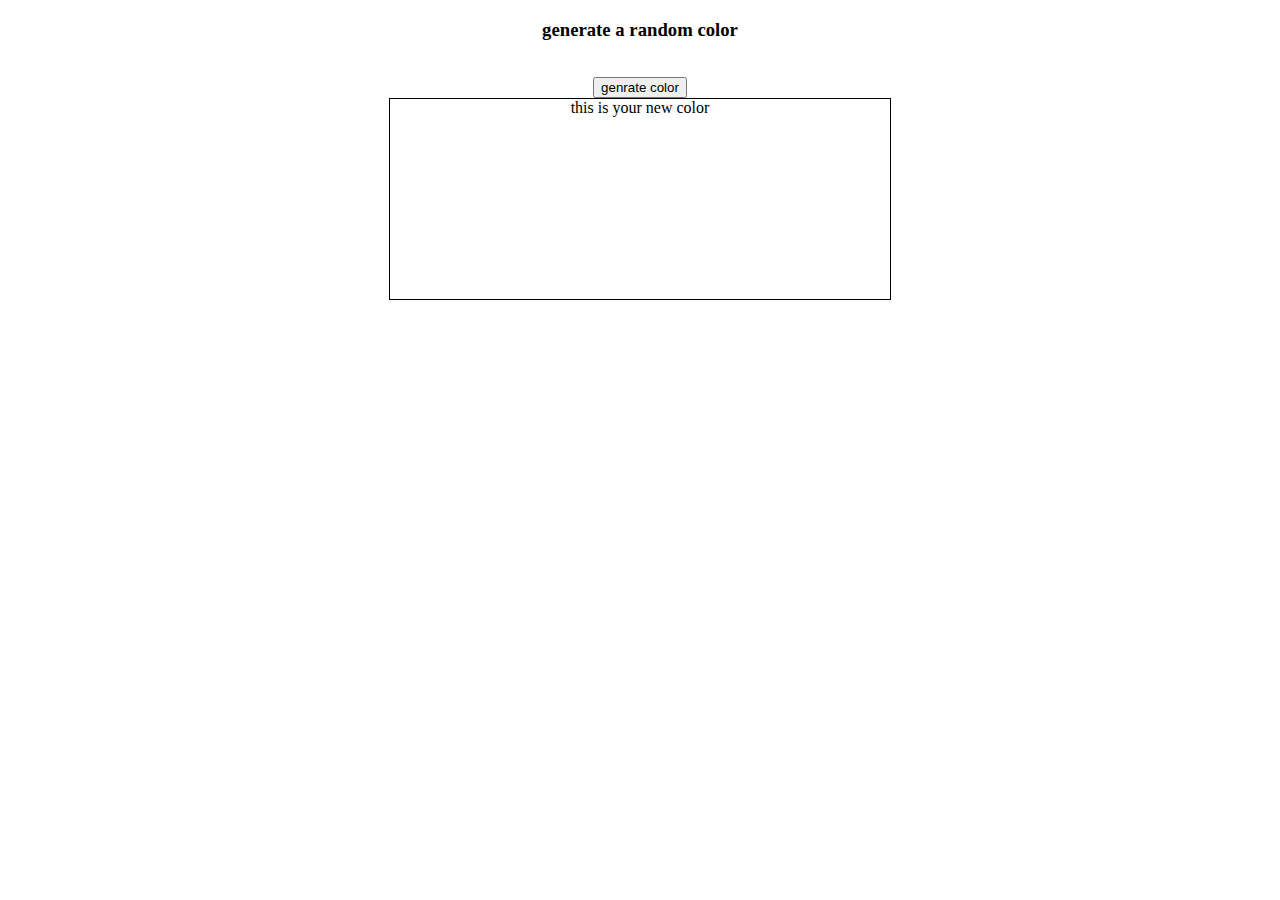
<file: ActivityDOM2/index.html>
<!DOCTYPE html>
<html lang="en">
<head>
    <meta charset="UTF-8">
    <meta name="viewport" content="width=device-width, initial-scale=1.0">
    <title>Document</title>
   <link rel="stylesheet" href="style.css"/>
</head>
<body>
    <h3>generate a random color</h3> 
    <br>
    <button> genrate color</button>
    <br>
    <div>this is your new color</div>
    <script src="app.js"></script>
</body>
</html>
</file>
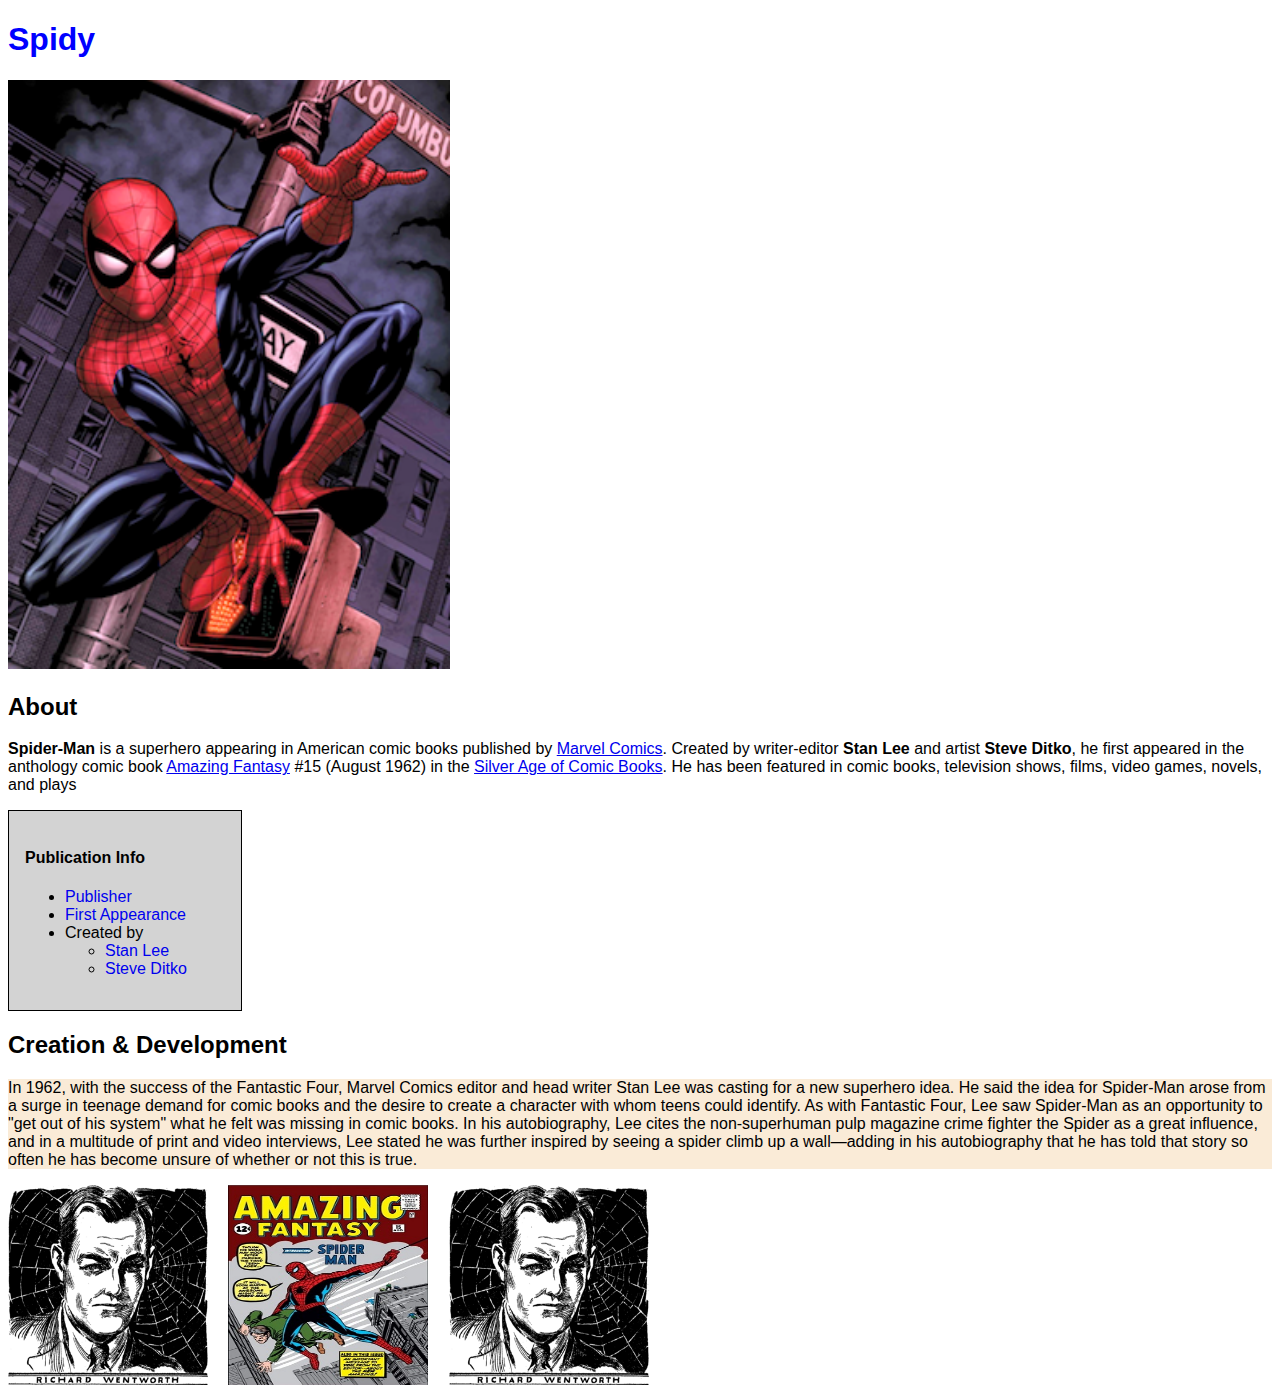
<file: DOM/index.html>
<!DOCTYPE html>
<html lang="en">
  <head>
    <meta charset="UTF-8" />
    <meta http-equiv="X-UA-Compatible" content="IE=edge" />
    <meta name="viewport" content="width=device-width, initial-scale=1.0" />
    <title>Spider-Man</title>
    <link rel="stylesheet" href="style.css" />
  </head>
  <body>
    <h1>Spider Man</h1>
    <img src="spiderman_img.png" id="mainImg" />
    <h2>About</h2>
    <p>
      <b>Spider-Man</b> is a superhero appearing in American comic books
      published by
      <a href="https://www.google.com/search?q=Marvel+Comics">Marvel Comics</a>.
      Created by writer-editor <b>Stan Lee</b> and artist <b>Steve Ditko</b>, he
      first appeared in the anthology comic book
      <a href="https://www.google.com/search?q=Amazing+Fantasy"
        >Amazing Fantasy</a
      >
      #15 (August 1962) in the <a href="#">Silver Age of Comic Books</a>. He has
      been featured in comic books, television shows, films, video games,
      novels, and plays
    </p>

    <div class="box">
      <h4>Publication Info</h4>
      <ul>
        <li><a href="#" class="boxLink">Publisher</a></li>
        <li><a href="#" class="boxLink">First Appearance</a></li>
        <li>
          Created by
          <ul>
            <li><a href="#" class="boxLink">Stan Lee</a></li>
            <li><a href="#" class="boxLink">Steve Ditko</a></li>
          </ul>
        </li>
      </ul>
    </div>

    <h2>Creation & Development</h2>
    <p id="description">
      In 1962, with the success of the Fantastic Four, Marvel Comics editor and
      head writer Stan Lee was casting for a new superhero idea. He said the
      idea for Spider-Man arose from a surge in teenage demand for comic books
      and the desire to create a character with whom teens could identify. As
      with Fantastic Four, Lee saw Spider-Man as an opportunity to "get out of
      his system" what he felt was missing in comic books. In his autobiography,
      Lee cites the non-superhuman pulp magazine crime fighter the Spider as a
      great influence, and in a multitude of print and video interviews, Lee
      stated he was further inspired by seeing a spider climb up a wall—adding
      in his autobiography that he has told that story so often he has become
      unsure of whether or not this is true.
    </p>
    <div class="images">
      <img src="creation_1.png" class="oldImg" />
      <img src="creation_2.jpeg" class="oldImg" />
      <img src="creation_3.jpeg" class="oldImg" />
    </div>

    <script src="app.js"></script>
  </body>
</html>
</file>
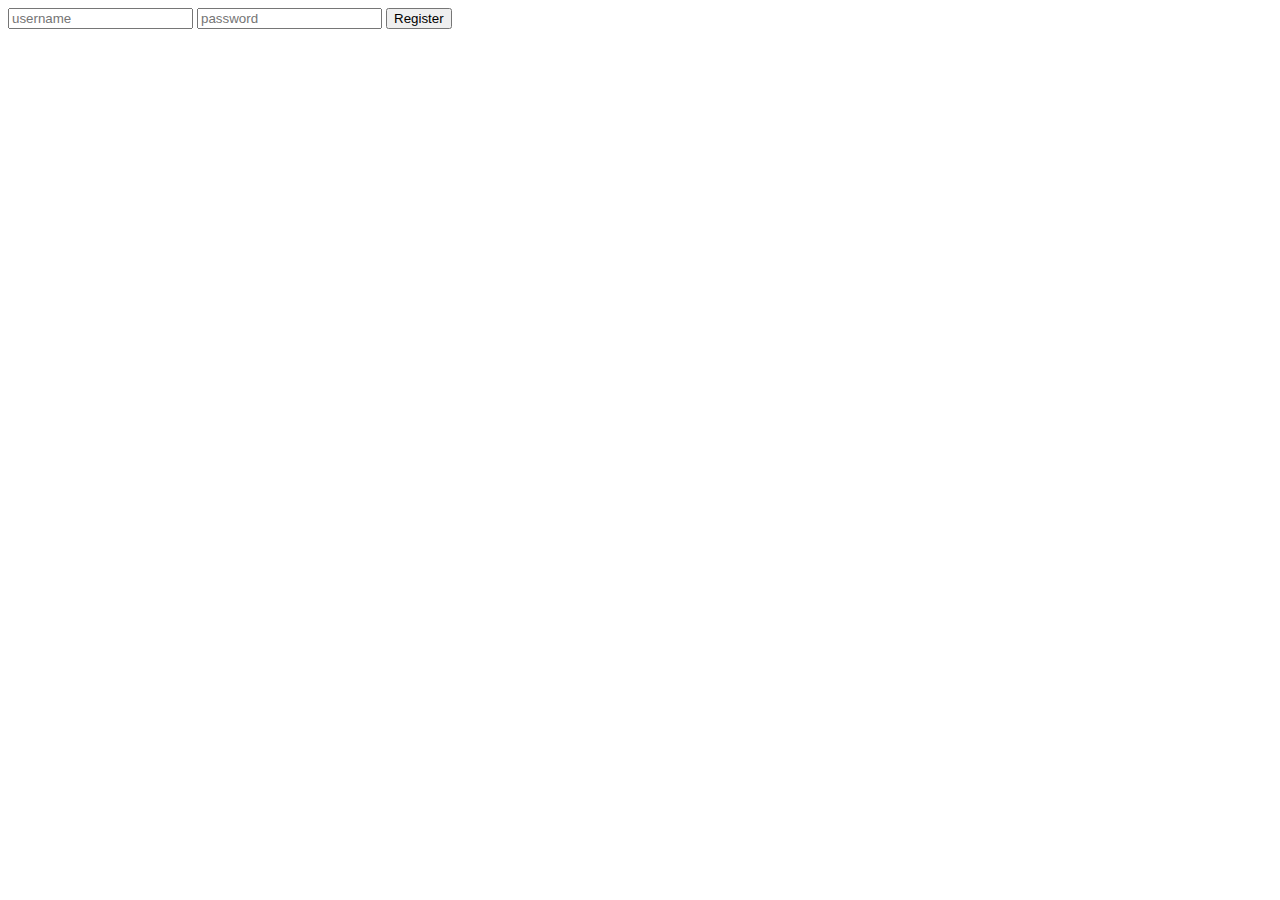
<file: DOM2/form Event/index.html>
<!DOCTYPE html>
<html lang="en">
<head>
    <meta charset="UTF-8">
    <meta name="viewport" content="width=device-width, initial-scale=1.0">
    <title>Document</title>
</head>
<body>
    <form action="/action">
        <input placeholder="username" type="text" id="user">
        <input placeholder="password" type="password" id="pass">
        <button>Register</button>
    </form>
    <script src="app.js"></script>
</body>
</html>
</file>
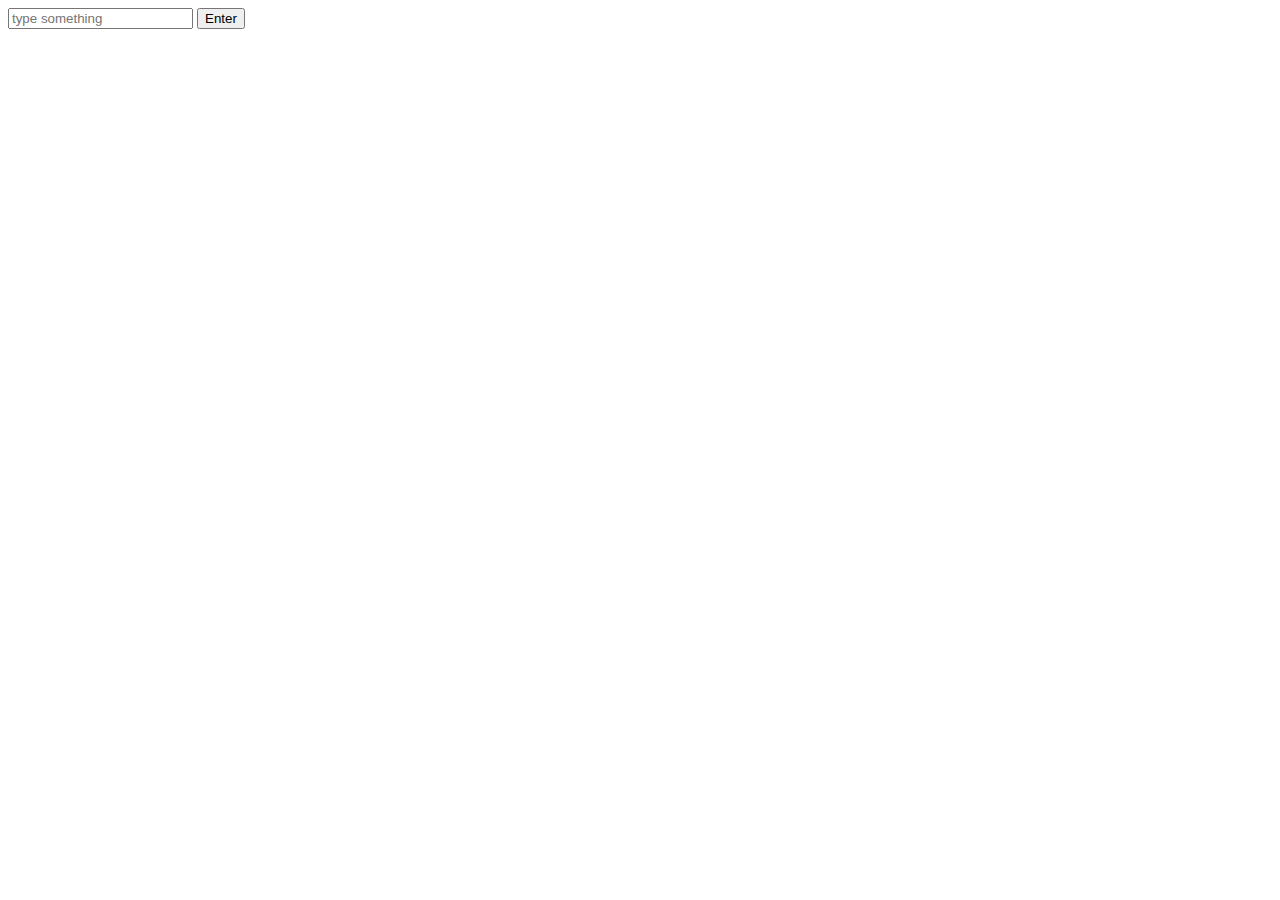
<file: DOM2/Keyboard Event/index.html>
<!DOCTYPE html>
<html lang="en">
<head>
    <meta charset="UTF-8">
    <meta name="viewport" content="width=device-width, initial-scale=1.0">
    <title>Document</title>
</head>
<body>
    <input placeholder="type something">
    <button> Enter </button>
    <script src="app.js"></script>
</body>
</html>
</file>
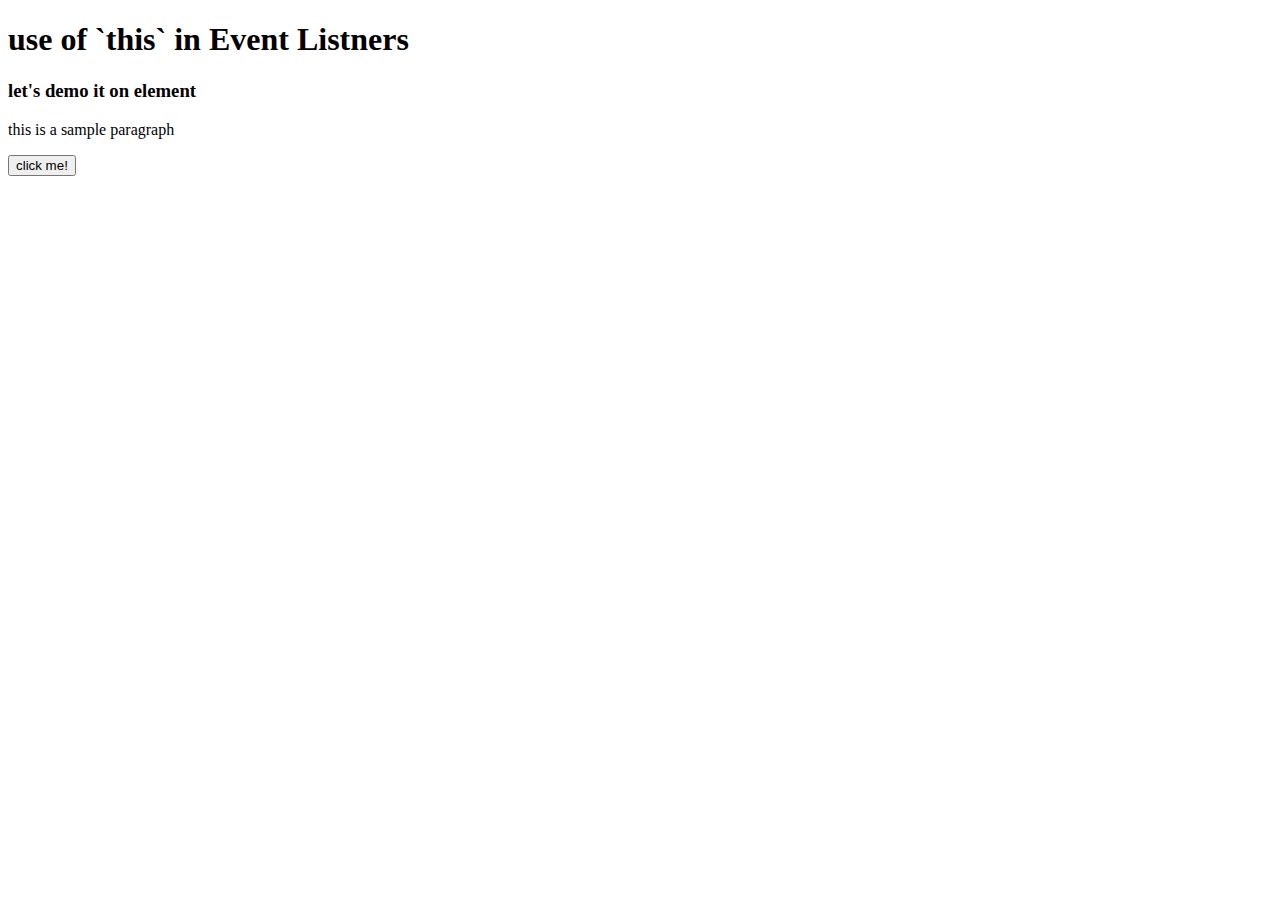
<file: DOM2/thisEventListner/thisEventLIst.html>
<!DOCTYPE html>
<html lang="en">
<head>
    <meta charset="UTF-8">
    <meta name="viewport" content="width=device-width, initial-scale=1.0">
    <title>Document</title>
</head>
<body>
    <h1>use of `this` in Event Listners</h1>
    <h3>let's demo it on element</h3>
    <p>this is a sample paragraph</p>
    <button>click me!</button>
    <script src="thisINEventListner.js"></script>
</body>
</html>
</file>
<file: ActivityDOM2/style.css>
body{
    text-align: center;
}
div{

    height: 200px;
    width: 500px;
    border: 1px solid black;
    margin: auto;
    
}
</file>
<file: DOM/style.css>
body {
  font-family: Arial;
}

#mainImg {
  width: 35%;
}

.box {
  border: 0.25px solid black;
  background-color: lightgray;
  width: 200px;
  padding: 1rem;
}

.boxLink {
  text-decoration: none;
}

.oldImg {
  height: 200px;
  width: 200px;
  margin-right: 1rem;
}

#description {
  background-color: antiquewhite;
}
</file>
